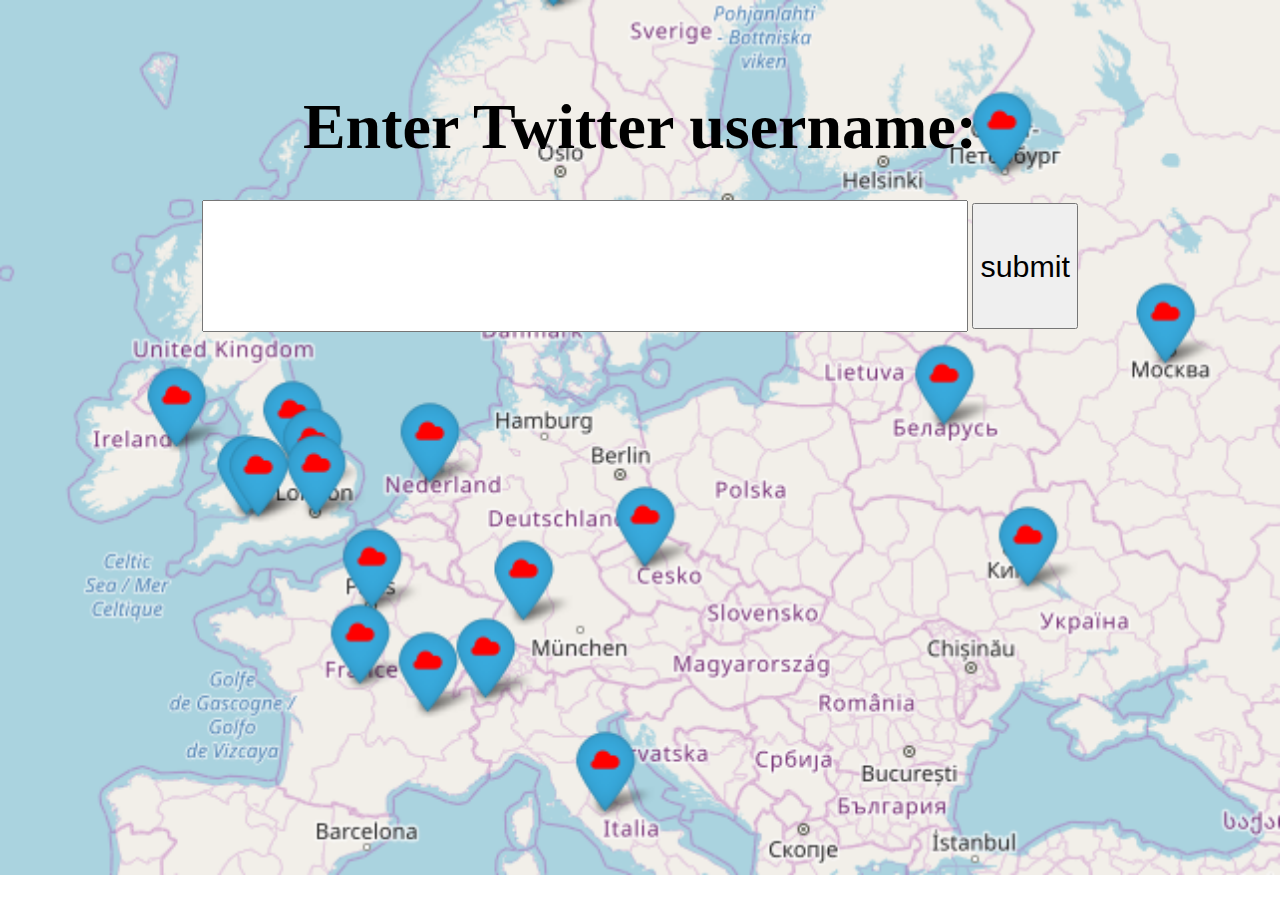
<file: templates/index.html>
<!DOCTYPE html>
<html lang="en">
<head>
    <meta charset="UTF-8">
    <title>Hello</title>
    <link href="../static/main.css" rel="stylesheet" type="text/css">
</head>
<body>
    <div id="main">
         <form class="center" action="result" method="POST">
             <label class="label"><b>Enter Twitter username:</b></label><br>
             <input type="text" id="ipt" name="username">
             <input type = "submit" value = "submit">
             <div  class="center">
             </div>

         </form>

    </div>
</body>
</html>
</file>
<file: static/main.css>
body {
    background-image: url("../static/background.png");
    background-repeat: no-repeat;
    background-size: cover;
}
label {
    font-size: 4em;
}
.center {
    align-items: center;
    text-align: center;
}
input {
    height: 14vh;
    font-size: 1.9em;
    margin-top: 4vh;
}
#ipt {
    width: 60%;
}
#main {
    margin-top: 10vh;
}
</file>
